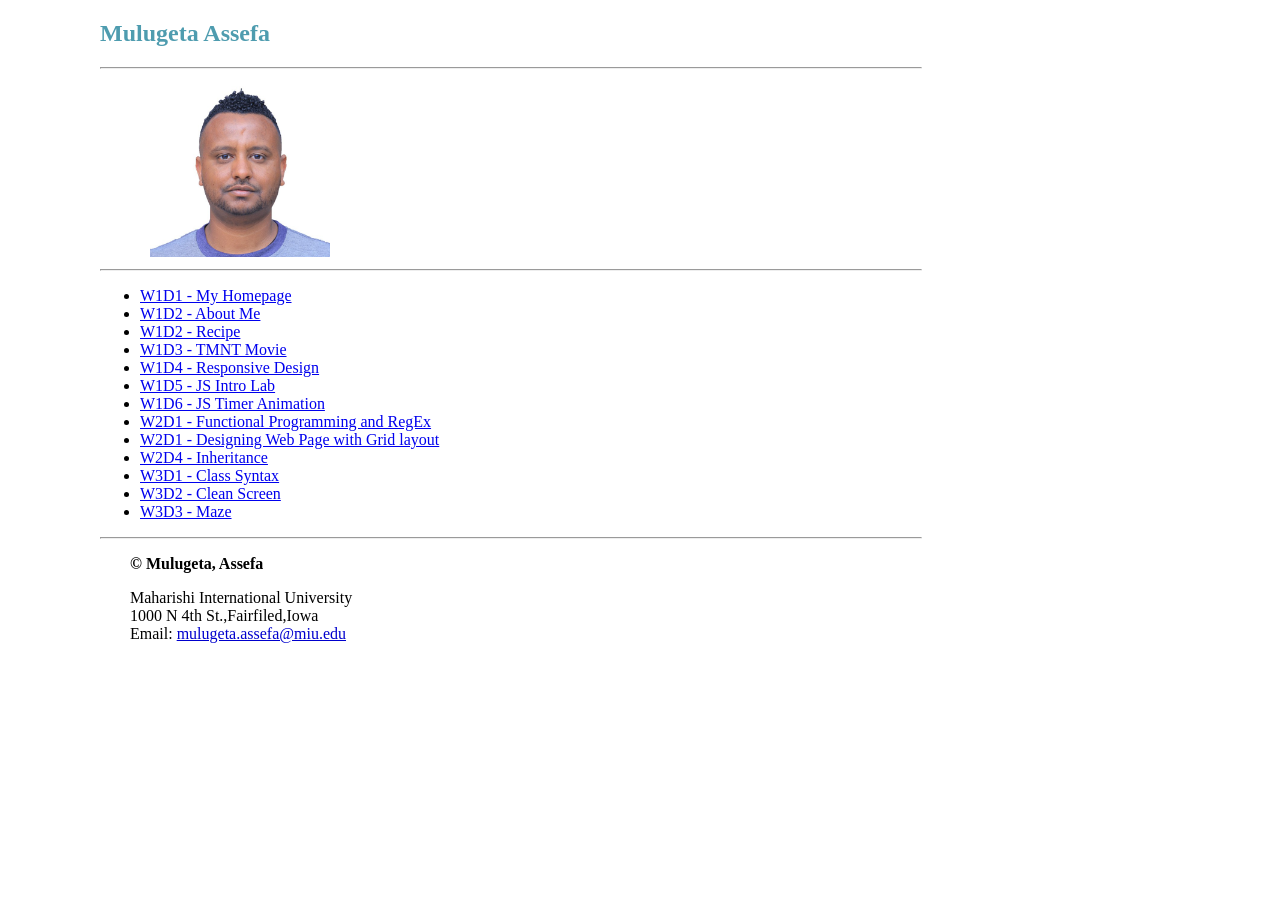
<file: index.html>
<!DOCTYPE html>
<html lang="en">
  <head>
    <meta charset="UTF-8" />
    <meta http-equiv="X-UA-Compatible" content="IE=edge" />
    <meta name="viewport" content="width=device-width, initial-scale=1.0" />
    <title>Home Page</title>
    <link rel="stylesheet" href="style.css" />
  </head>
  <body>
    <header>
      <h2>Mulugeta Assefa</h2>
    </header>
    <hr />
    <img src="614724.jpg" alt="My pic" />
    <hr />
    <ul>
      <li><a href="#">W1D1 - My Homepage</a></li>
      <li><a href="aboutme.html">W1D2 - About Me</a></li>
      <li><a href="pie.html">W1D2 - Recipe</a></li>
      <li><a href="tmnt.html">W1D3 - TMNT Movie</a></li>
      <li><a href="responsiveDesign.html">W1D4 - Responsive Design</a></li>
      <li><a href="JSintroLab.html">W1D5 - JS Intro Lab</a></li>
      <li><a href="ascii.html">W1D6 - JS Timer Animation</a></li>
      <li>
        <a href="functionalAndRegEx.html"
          >W2D1 - Functional Programming and RegEx</a
        >
      </li>
      <li>
        <a href="gridWebPage.html"
          >W2D1 - Designing Web Page with Grid layout</a
        >
      </li>
      <li><a href="W2D4.html">W2D4 - Inheritance</a></li>
      <li><a href="W3D1.html">W3D1 - Class Syntax</a></li>
      <li><a href="cleanScreenLab.html">W3D2 - Clean Screen</a></li>
      <li><a href="maze.html">W3D3 - Maze</a></li>
    </ul>
    <hr />
    <footer>
      <p id="copyright">&copy; Mulugeta, Assefa</p>
      <p id="address">
        Maharishi International University<br />
        1000 N 4th St.,Fairfiled,Iowa <br />
        Email: <span id="email">mulugeta.assefa@miu.edu</span>
      </p>
    </footer>
  </body>
</html>
</file>
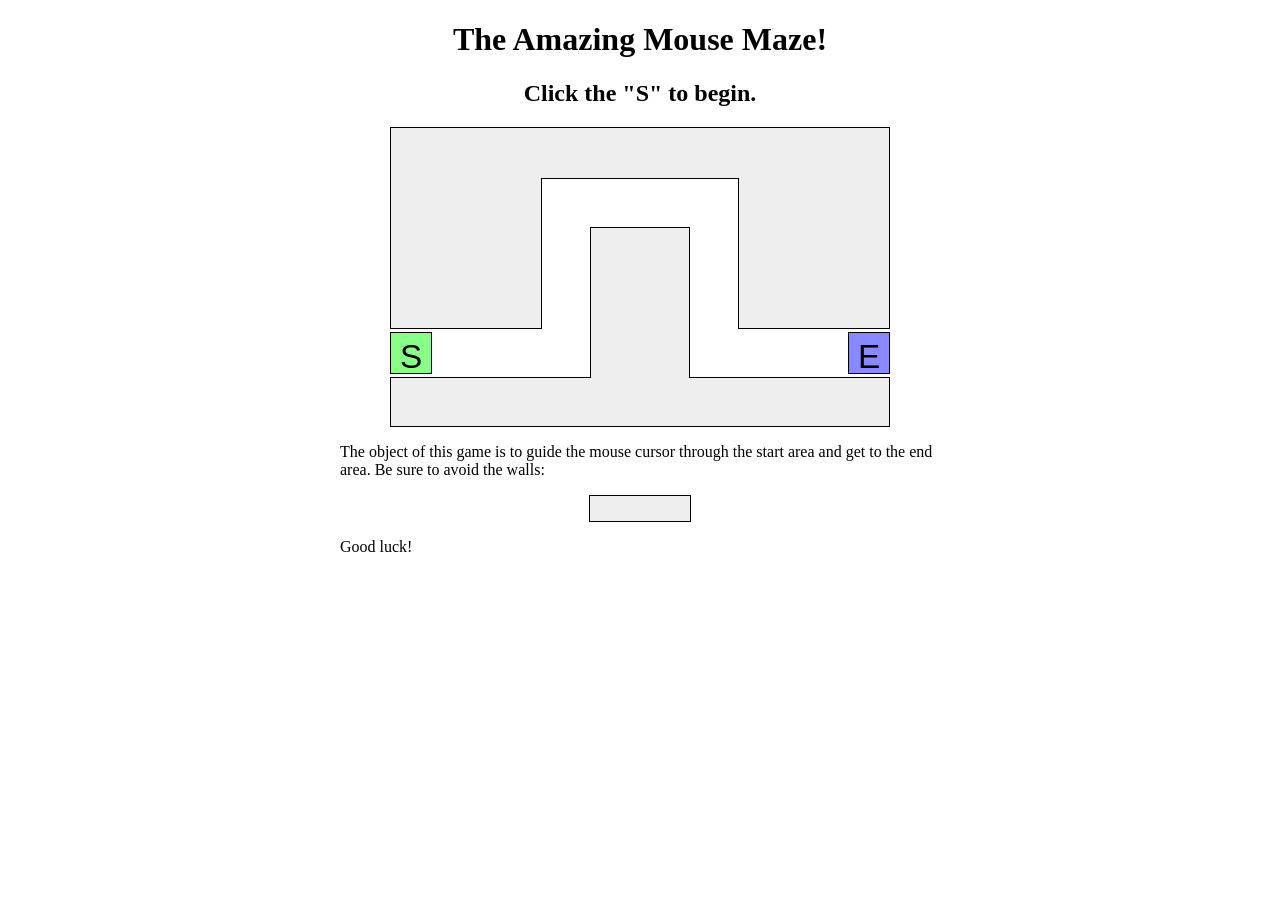
<file: maze.html>
<!DOCTYPE html>
<html>
  <!--
	CSE 190 M Lab 7 HTML file
	You should download this file for your lab, but you should not edit its contents.
	-->

  <head>
    <title>Maze!</title>

    <!-- provided files; do not modify -->
    <link href="maze.css" type="text/css" rel="stylesheet" />
    <script
      src="https://ajax.googleapis.com/ajax/libs/jquery/1.7.2/jquery.min.js"
      type="text/javascript"
    ></script>

    <!-- your code -->
    <script src="maze.js" type="text/javascript"></script>
  </head>

  <body>
    <h1>The Amazing Mouse Maze!</h1>
    <h2 id="status">Click the "S" to begin.</h2>

    <!-- This part of the page represents the maze -->
    <div id="maze">
      <div id="start">S</div>
      <div class="boundary" id="boundary1"></div>
      <div class="boundary"></div>
      <div class="boundary"></div>
      <div class="boundary"></div>
      <div class="boundary"></div>
      <div id="end">E</div>
    </div>

    <p>
      The object of this game is to guide the mouse cursor through the start
      area and get to the end area. Be sure to avoid the walls:
    </p>

    <div class="boundary example"></div>

    <p>Good luck!</p>
  </body>
</html>
</file>
<file: style.css>
body {
  margin-left: 100px;
}
h2 {
  color: #4e9caf;
}

img {
  width: 180px;
  height: 180px;
  margin-left: 50px;
}
#copyright {
  font-weight: 700;
}
#address {
  font-weight: 400;
}
footer {
  margin-left: 30px;
}
#email {
  text-decoration: underline;
  color: mediumblue;
}

.validatorIcon {
  width: 100px;
  height: 40px;
}
hr {
  width: 70%;
  margin-left: 0;
}
</file>
<file: maze.css>
h1,
h2 {
  text-align: center;
}

p {
  width: 600px;
  margin: 1em auto;
}

#maze {
  margin: auto;
  position: relative;
  height: 300px;
  width: 500px;
}

#start,
#end {
  position: absolute;
  top: 205px;
  height: 30px;
  width: 30px;
  border: 1px solid black;
  padding: 5px;
  cursor: default;

  font-family: "Helvetica", "Arial", sans-serif;
  font-size: 25pt;
  text-align: center;
}

#maze #start {
  background-color: #88ff88;
  left: 0;
}

#maze #end {
  background-color: #8888ff;
  right: 0;
}

div.boundary {
  background-color: #eeeeee;
  border: 1px solid black;
}

div.boundary.example {
  margin: auto;
  width: 100px;
  height: 25px;
}

div.youlose {
  background-color: #ff8888;
}

/*
Hack hack hack; these are CSS "sibling selectors" for selecting
neighboring elements.  Necessary to avoid giving ids to the boundary divs
*/

#maze div.boundary {
  position: absolute;
  top: 0;
  left: 0;
  height: 200px;
  width: 150px;
  z-index: 1;
}

#maze div.boundary + div.boundary {
  border-left: none;
  border-right: none;
  z-index: 2;

  left: 151px;
  height: 50px;
  width: 198px;
}

#maze div.boundary + div.boundary + div.boundary {
  border-left: 1px black solid;
  border-right: 1px black solid;
  z-index: 1;

  left: 348px;
  height: 200px;
  width: 150px;
}

#maze div.boundary + div.boundary + div.boundary + div.boundary {
  border: 1px black solid;

  top: 250px;
  left: 0;
  height: 48px;
  width: 498px;
}

#maze div.boundary + div.boundary + div.boundary + div.boundary + div.boundary {
  border-bottom: none;

  top: 100px;
  left: 200px;
  height: 150px;
  width: 98px;
}
</file>
